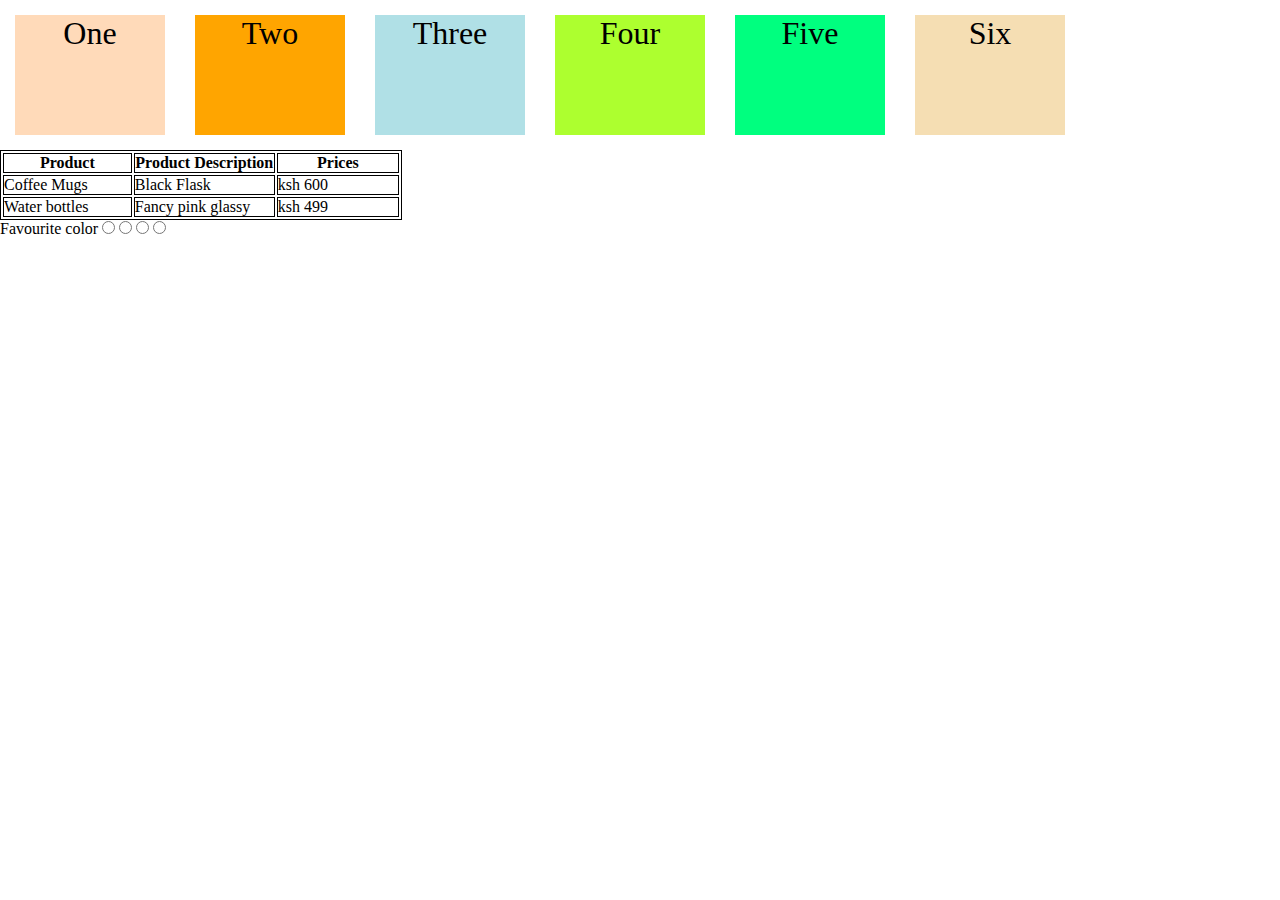
<file: html_forms/login_form1/margin_padding.html>
<!DOCTYPE html>
<html lang="en">
<head>
    <meta charset="UTF-8">
    <meta name="viewport" content="width=device-width, initial-scale=1.0">
    <title>Margin_Padding</title>
     <!--Margin :creates an empty space around something pushes things away-->
     <!--Padding: Works inside the box -->
    <style>
        *{
            margin: 0;
            padding: 0;
           
        }
        .box{
           
            text-align: center;
            border-radius: 12px;
            font-size: 2em;
            display: flex;
            flex-direction: row;
            flex-wrap: wrap;
           
        }
        .one{
            background: peachpuff;
            margin-left: auto; /* auto:to center object */
            margin: 15px;
            width: 150px;
            height: 120px;
        }
        .two{
            background: orange;
            margin:auto;
            margin: 15px; /*Margin top right bottom and left */
            width: 150px;
            height: 120px;
        }
        .three{
            background: powderblue;
            margin: 15px;
            width: 150px;
            height: 120px;
            
        }
        .four{ /* Margin-top & Margin-bottom(in the same line ) is automatically set to zero  */
            background: greenyellow;
            margin: 15px;
            width: 150px;
            height: 120px;
        }
        .five{
            background: springgreen;
            margin: 15px;
            width: 150px;
            height: 120px;
             }

        .six {
            background: wheat;
            width: 150px;
            height: 120px;
            margin: 15px;
        }
        
        .tables{
            border: 1.5px solid black;
            width: 400px;
            border-collapse:collapse;

        }
        td, th{
            border: 1.5px solid black;
            width: 200px;
            border-collapse: collapse;
        }
        
    

    </style>
</head>
<body>
    <div class="box">
    <div class="one">One </div>
    <div class="two"> Two</div>
    <div class="three">Three</div>
    <div class="four">Four</div>
    <div class="five">Five</div>
    <div class="six">Six</div>

    
    
    
</div>
<div class="tables">
    <table>
    <thead>
        <tr>
        <th>Product</th>
        <th>Product Description</th>
        <th>Prices</th>
        </tr>
    </thead>
    <tbody>
        <tr>
            <td>Coffee Mugs</td>
            <td>Black Flask</td>
            <td>ksh 600</td>
        </tr>
        <tr>
            <td> Water bottles</td>
            <td>Fancy pink glassy</td>
            <td>ksh 499</td>
            </tr>

    </tbody>
    </table>
</div>
<form action="#">
    <label for="color" >Favourite color</label>
    <input name="colors" type="radio" value="red">
    <input name="colors" type="radio" value="green">
    <input name="colors" type="radio" value="blue">
    <input name="colors" type="radio" value="white">
</form>
    
</body>
</html>
</file>
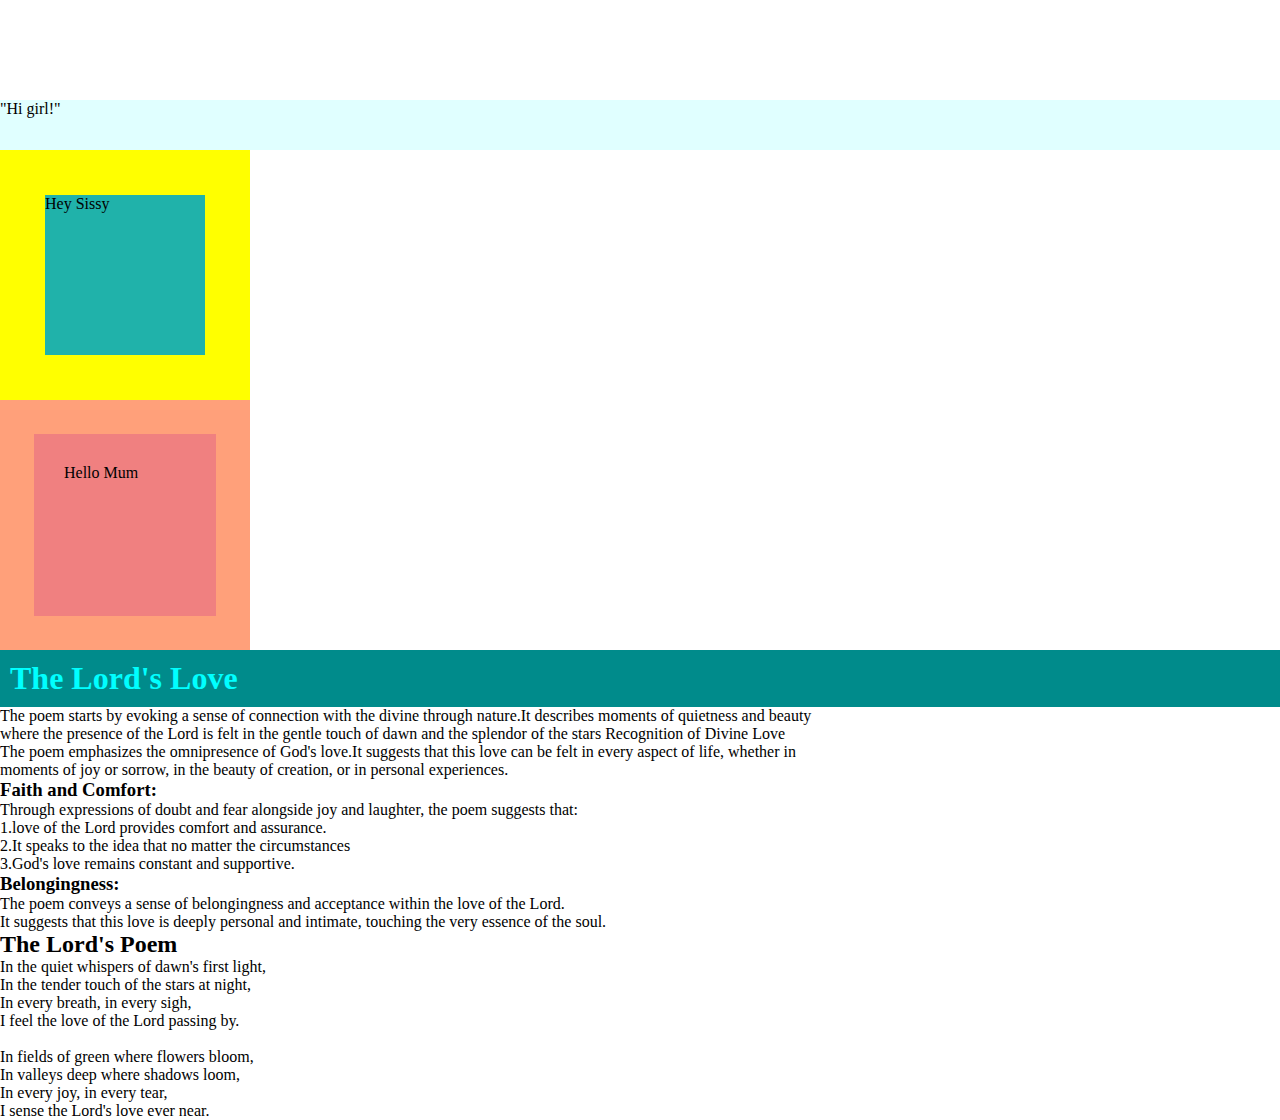
<file: html_forms/login_form1/margin_padding_box-size.html>
<!DOCTYPE html>
<html lang="en">
<head>
    <meta charset="UTF-8">
    <meta name="viewport" content="width=device-width, initial-scale=1.0">
    <title>Margin_Collapse</title>
    <link rel="stylesheet" href="dex.scss">
    <style>
        *{
            margin: 0px;
            padding: 0px;
            box-sizing: border-box;
        }
        .intro{
            padding: 0px;
        }
        .intro h1{
            background: darkcyan;
            padding: 10px;
            color:aqua;
        }
        .main-box{
            margin: 100px auto;
            color:purple;
        }
        .one{
            background: lightcyan;
            height:50px;
        

        }
        .two{
            background: lightseagreen;
            height: 250px;
            width: 250px;
            border: 45px solid yellow;

        }
        .three{
            background: lightcoral;
            height : 250px;
            width : 250px;
            padding : 30px;
            box-sizing: border-box;
            border: 34px solid lightsalmon;

    

        }
    </style>
</head>
<div class="main-box"></div>
<div class="one">"Hi girl!"</div>
<div class="two">Hey Sissy</div>
<div class="three">Hello Mum</div>
<body>
    
    <div class="intro">
    <h1>The Lord's Love</h1>
    <p>The poem starts by evoking a sense of connection with the divine through nature.It describes moments of quietness and beauty<br>
        where the presence of the Lord is felt in the gentle touch of dawn and the splendor of the stars Recognition of Divine Love<br>
        The poem emphasizes the omnipresence of God's love.It suggests that this love can be felt in every aspect of life, whether in<br>
        moments of joy or sorrow, in the beauty of creation, or in personal experiences.</p>
           </div>
        <div class="intro2">
        <h3>Faith and Comfort: </h3>
        <p>Through expressions of doubt and fear alongside joy and laughter, the poem suggests that:<br>
             1.love  of the Lord provides comfort and assurance. <br>
             2.It speaks to the idea that no matter the circumstances<br>
             3.God's love remains constant and supportive.</p>
        
        <h3>Belongingness:</h3><p> The poem conveys a sense of belongingness and acceptance within the love of the Lord.<br>
             It suggests that this love is deeply personal and intimate, touching the very essence of the soul.</p>
        </div>
        <div class="intro3">
        <h2>The Lord's Poem</h2>
        <p>In the quiet whispers of dawn's first light,<br>
            In the tender touch of the stars at night,<br>
            In every breath, in every sigh,<br>
            I feel the love of the Lord passing by.<br><br>
            
            In fields of green where flowers bloom,<br>
            In valleys deep where shadows loom,<br>
            In every joy, in every tear,<br>
            I sense the Lord's love ever near.</p>
            </div>
       </div>
</body>
</html>
</file>
